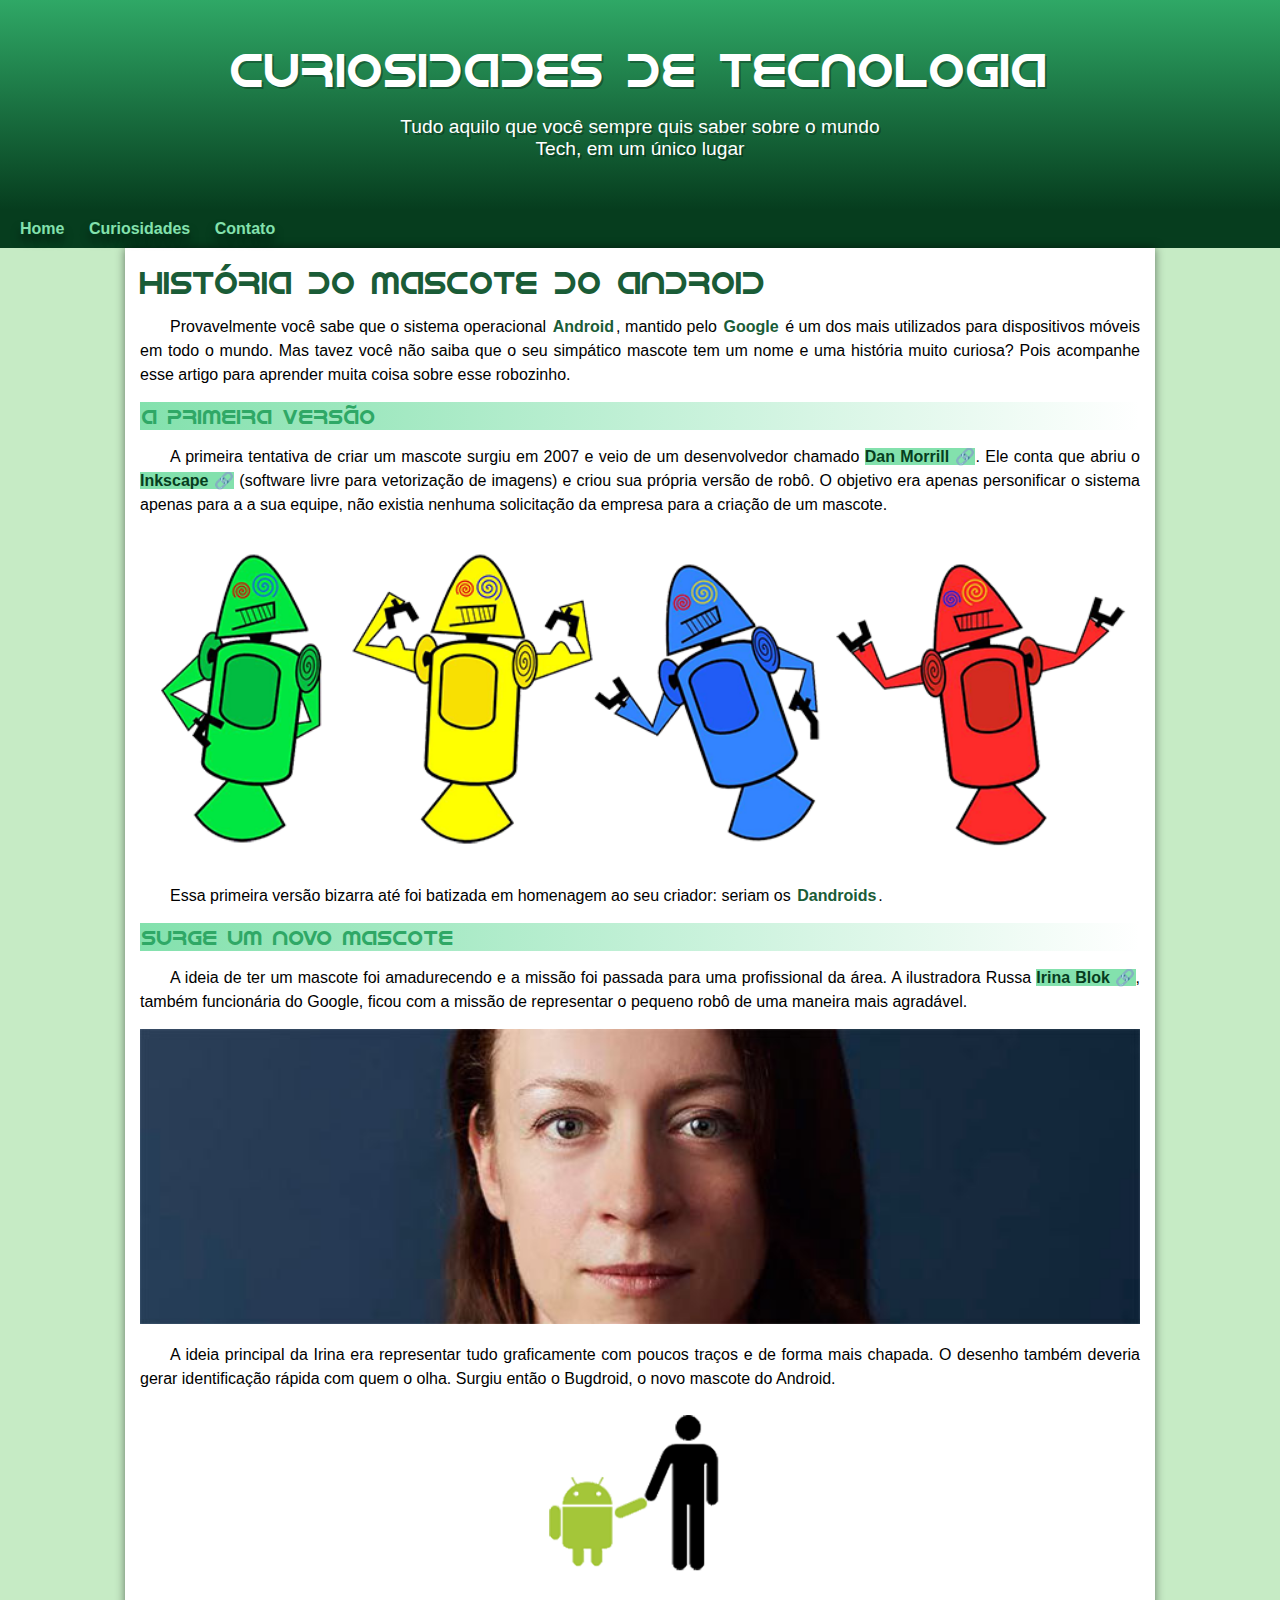
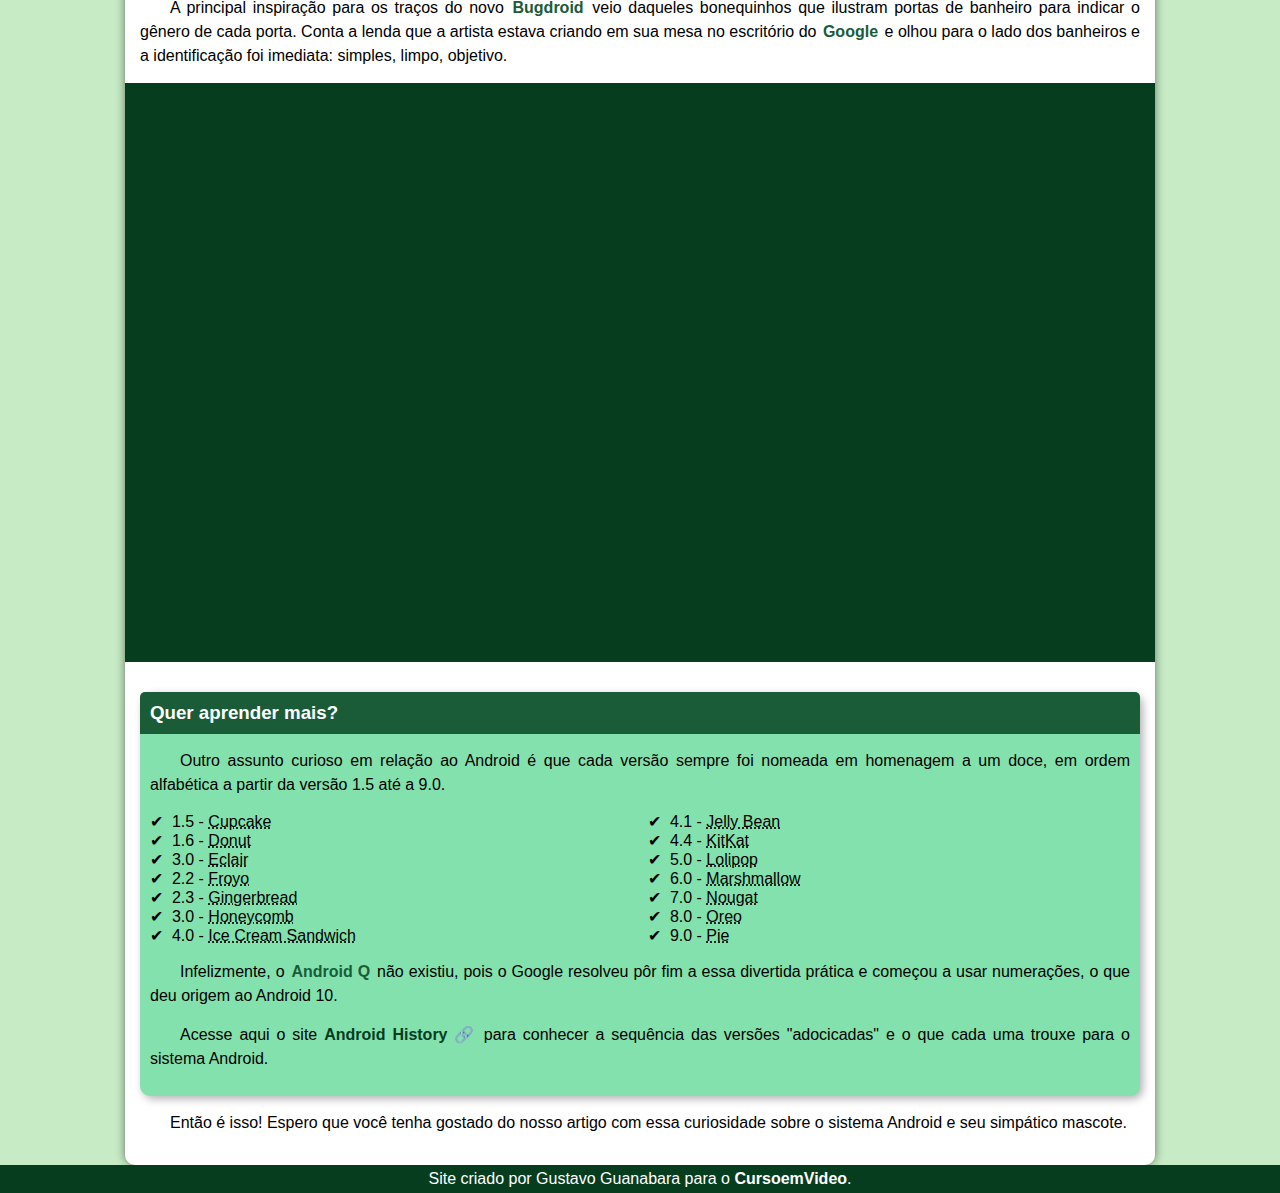
<file: index.html>
<!DOCTYPE html>
<html lang="pt-br">
<head>
    <meta charset="UTF-8">
    <meta name="viewport" content="width=device-width, initial-scale=1.0">
    <title>Como surguiu o mascote do Android?</title>
    <link rel="shortcut icon" href="imagens/favicon.ico" type="image/x-icon">
    <link rel="stylesheet" href="estilo/style.css">
</head>
<body>
    <header>
        <h1>Curiosidades de Tecnologia</h1>
        <p>Tudo aquilo que você sempre quis saber sobre o mundo Tech, em um único lugar</p>
    </header>
    <nav>
<a href="#">Home</a>
<a href="#">Curiosidades</a>
<a href="#">Contato</a>
    </nav>
    <main>
        <article>
            <h1>História do Mascote do Android</h1>

            <p>Provavelmente você sabe que o sistema operacional <strong>Android</strong>, mantido pelo <strong>Google</strong> é um dos mais utilizados para dispositivos móveis em todo o mundo. Mas tavez você não saiba que o seu simpático mascote tem um nome e uma história muito curiosa? Pois acompanhe esse artigo para aprender muita coisa sobre esse robozinho.</p>

            <h2>A primeira versão</h2>

            <p>A primeira tentativa de criar um mascote surgiu em 2007 e veio de um desenvolvedor chamado <a href="https://www.thedrum.com/news/2013/01/06/googles-dan-morrill-reveals-rejected-android-mascot-designs" target="_blank" class="externo">Dan Morrill</a>. Ele conta que abriu o <a href="https://inkscape.org/" target="_blank"class="externo">Inkscape</a> (software livre para vetorização de imagens) e criou sua própria versão de robô. O objetivo era apenas personificar o sistema apenas para a a sua equipe, não existia nenhuma solicitação da empresa para a criação de um mascote.</p>
        <picture>
            <source media="(max-width:650px )" srcset="imagens/dan-droids-pq.png">
            <img src="imagens/dan-droids.png" alt="Primeiro mascote do Android">
        </picture>

            <p>Essa primeira versão bizarra até foi batizada em homenagem ao seu criador: seriam os <strong>Dandroids</strong>.</p>

            <h2>Surge um novo mascote</h2>

            <p>A ideia de ter um mascote foi amadurecendo e a missão foi passada para uma profissional da área. A ilustradora Russa <a href="https://www.irinablok.com/android" target="_blank"class="externo">Irina Blok</a>, também funcionária do Google, ficou com a missão de representar o pequeno robô de uma maneira mais agradável.</p>
        <picture>
            <source media="(max-width:650px )" srcset="imagens/irina-blok-pq.jpg">
            <img src="imagens/irina-blok.jpg" alt="Irina blok, criadora do BugDroid">
        </picture>

            <p>A ideia principal da Irina era representar tudo graficamente com poucos traços e de forma mais chapada. O desenho também deveria gerar identificação rápida com quem o olha. Surgiu então o Bugdroid, o novo mascote do Android.</p>

            <img src="imagens/bugdroid.png" class="pequena" alt="BugDroid">

            <p>A principal inspiração para os traços do novo <strong>Bugdroid</strong> veio daqueles bonequinhos que ilustram portas de banheiro para indicar o gênero de cada porta. Conta a lenda que a artista estava criando em sua mesa no escritório do <strong>Google</strong> e olhou para o lado dos banheiros e a identificação foi imediata: simples, limpo, objetivo.</p>

            <div class="video">
                <iframe width="560" height="315" src="https://www.youtube.com/embed/l2UDgpLz20M?si=FN7jnNpwa_x7joQz" title="YouTube video player" frameborder="0" allow="accelerometer; autoplay; clipboard-write; encrypted-media; gyroscope; picture-in-picture; web-share" referrerpolicy="strict-origin-when-cross-origin" allowfullscreen></iframe>
                </div>

            <aside>
                <h3>Quer aprender mais?</h3>
                
               <p> 
                   Outro assunto curioso em relação ao Android é que cada versão sempre foi nomeada em homenagem a um doce, em ordem alfabética a partir da versão 1.5 até a 9.0.
               </p>
                <ul>
                    <li>1.5 - <abbr title="Bolo de copo">Cupcake</abbr></li>
                    <li>1.6 - <abbr title="Rosquinha">Donut</abbr></li>
                    <li>3.0 - <abbr title="Bomba">Eclair</abbr></li>
                    <li>2.2 - <abbr title="Iorgute comgelado">Froyo</abbr></li>
                    <li>2.3 - <abbr title="Biscoito de Gengibre">Gingerbread</abbr></li>
                    <li>3.0 - <abbr title="Favo de mel">Honeycomb</abbr></li>
                    <li>4.0 - <abbr title="Sanduiche de sorvete">Ice Cream Sandwich</abbr></li>
                    <li>4.1 - <abbr title="Jujuba">Jelly Bean</abbr></li>
                    <li>4.4 - <abbr title="KitKat">KitKat</abbr></li>
                    <li>5.0 - <abbr title="Pirulito">Lolipop</abbr></li>
                    <li>6.0 - <abbr title="Marshmallow">Marshmallow</abbr></li>
                    <li>7.0 - <abbr title="Torrone">Nougat</abbr></li>
                    <li>8.0 - <abbr title="Oreo">Oreo</abbr></li>
                    <li>9.0 - <abbr title="Torta">Pie</abbr></li>
                </ul>
                <p>Infelizmente, o <strong>Android Q</strong> não existiu, pois o Google resolveu pôr fim a essa divertida prática e começou a usar numerações, o que deu origem ao Android 10.</p>
                <p>Acesse aqui o site <a href="https://www.android.com/intl/en_uk/what-is-android/" target="_blank"class="externo">Android History</a> para conhecer a sequência das versões "adocicadas" e o que cada uma trouxe para o sistema Android.</p>
            </aside>

            <p>Então é isso! Espero que você tenha gostado do nosso artigo com essa curiosidade sobre o sistema Android e seu simpático mascote.</p>
        </article>
    </main>
    <footer>Site criado por Gustavo Guanabara para o <a href="https://www.youtube.com/c/CursoemV%C3%ADdeo" target="_blank">CursoemVideo</a>.</footer>
</body>
</html>
</file>
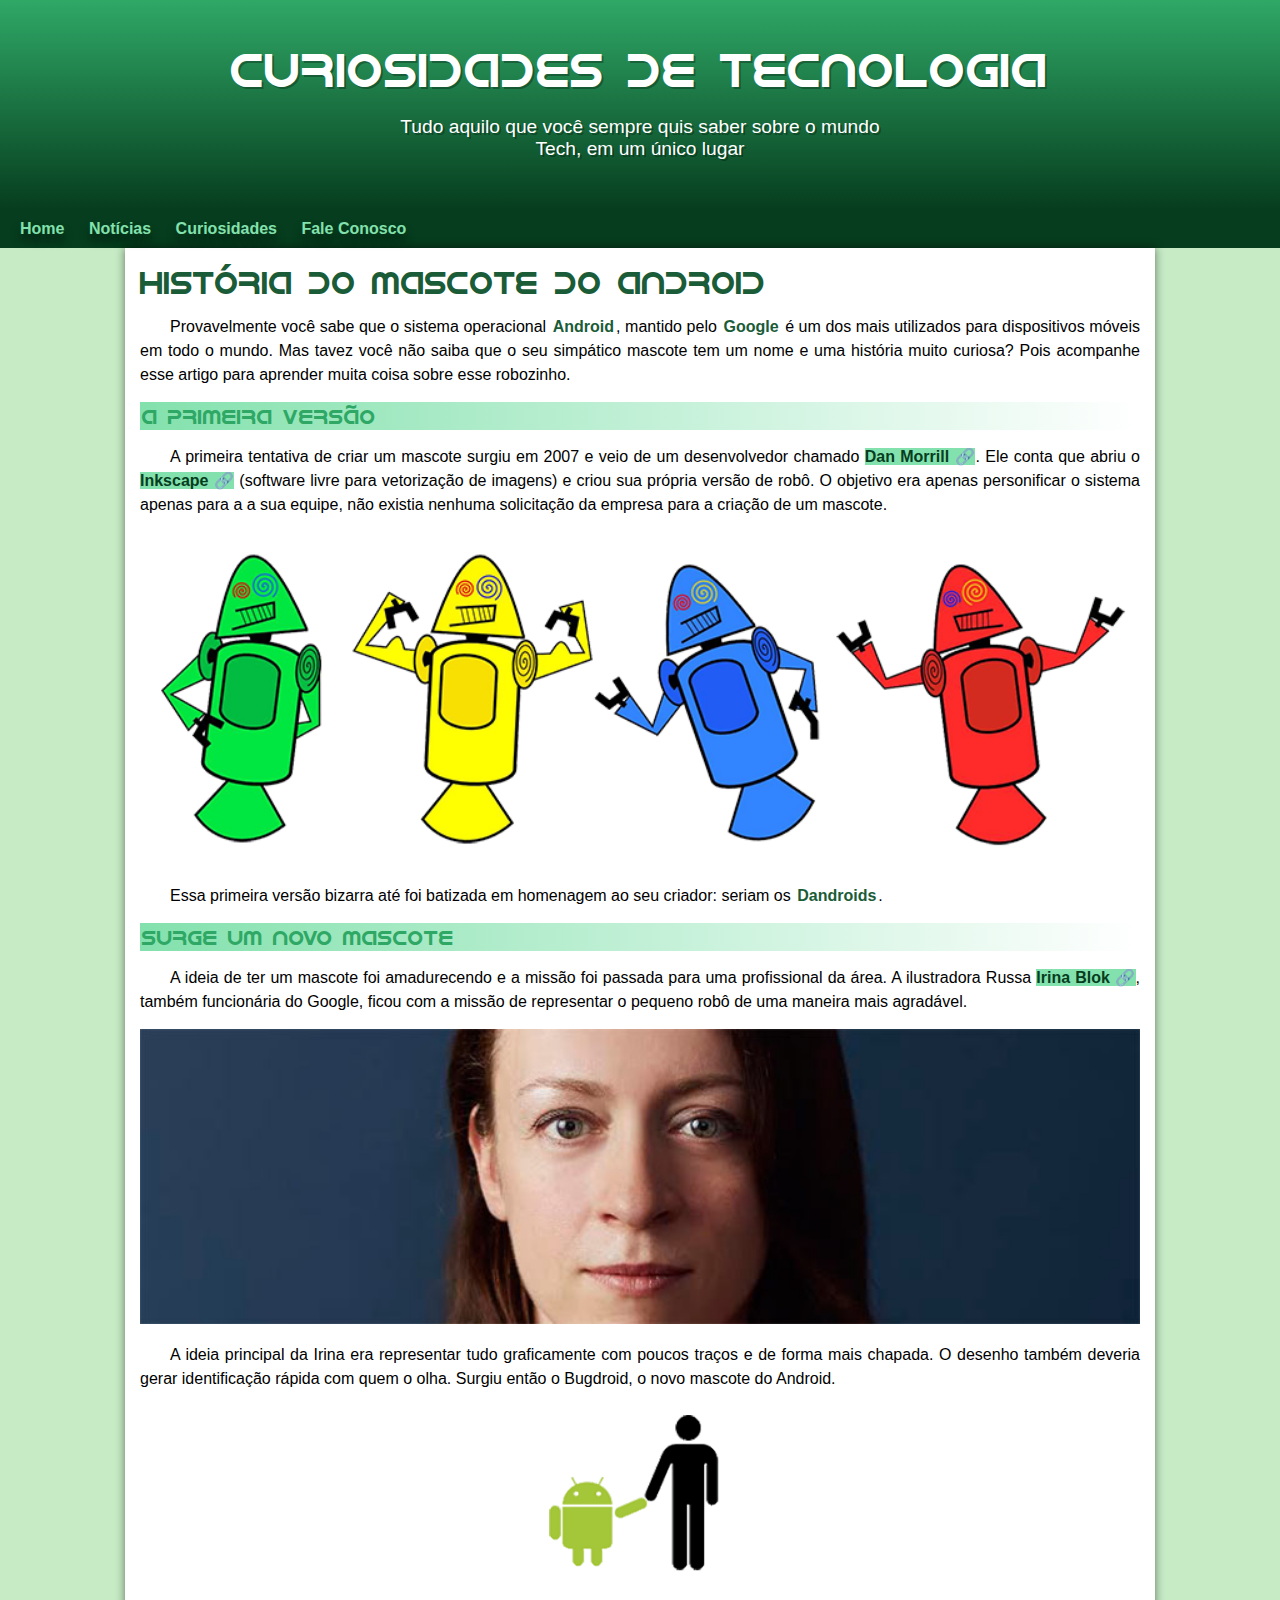
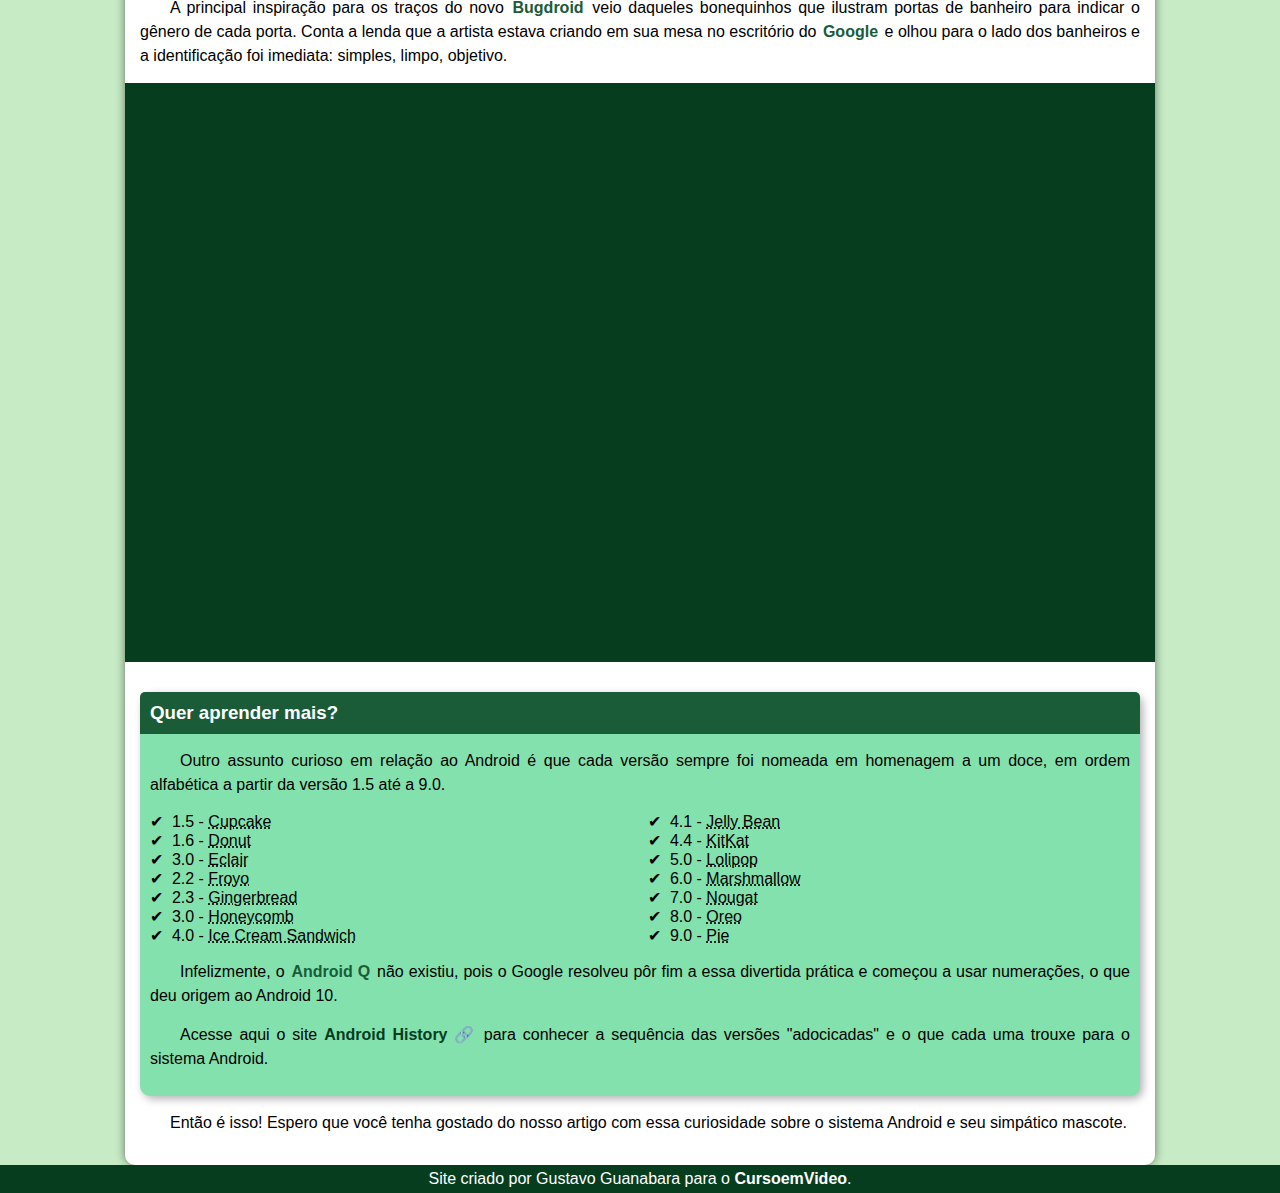
<file: index.html.html>
<!DOCTYPE html>
<html lang="pt-br">
<head>
    <meta charset="UTF-8">
    <meta name="viewport" content="width=device-width, initial-scale=1.0">
    <title>Como surguiu o mascote do Android?</title>
    <link rel="shortcut icon" href="imagens/favicon.ico" type="image/x-icon">
    <link rel="stylesheet" href="estilo/style.css">
</head>
<body>
    <header>
        <h1>Curiosidades de Tecnologia</h1>
        <p>Tudo aquilo que você sempre quis saber sobre o mundo Tech, em um único lugar</p>
    </header>
    <nav>
<a href="#">Home</a>
<a href="#">Notícias</a>
<a href="#">Curiosidades</a>
<a href="#">Fale Conosco</a>
    </nav>
    <main>
        <article>
            <h1>História do Mascote do Android</h1>

            <p>Provavelmente você sabe que o sistema operacional <strong>Android</strong>, mantido pelo <strong>Google</strong> é um dos mais utilizados para dispositivos móveis em todo o mundo. Mas tavez você não saiba que o seu simpático mascote tem um nome e uma história muito curiosa? Pois acompanhe esse artigo para aprender muita coisa sobre esse robozinho.</p>

            <h2>A primeira versão</h2>

            <p>A primeira tentativa de criar um mascote surgiu em 2007 e veio de um desenvolvedor chamado <a href="https://www.thedrum.com/news/2013/01/06/googles-dan-morrill-reveals-rejected-android-mascot-designs" target="_blank" class="externo">Dan Morrill</a>. Ele conta que abriu o <a href="https://inkscape.org/" target="_blank"class="externo">Inkscape</a> (software livre para vetorização de imagens) e criou sua própria versão de robô. O objetivo era apenas personificar o sistema apenas para a a sua equipe, não existia nenhuma solicitação da empresa para a criação de um mascote.</p>
        <picture>
            <source media="(max-width:650px )" srcset="imagens/dan-droids-pq.png">
            <img src="imagens/dan-droids.png" alt="Primeiro mascote do Android">
        </picture>

            <p>Essa primeira versão bizarra até foi batizada em homenagem ao seu criador: seriam os <strong>Dandroids</strong>.</p>

            <h2>Surge um novo mascote</h2>

            <p>A ideia de ter um mascote foi amadurecendo e a missão foi passada para uma profissional da área. A ilustradora Russa <a href="https://www.irinablok.com/android" target="_blank"class="externo">Irina Blok</a>, também funcionária do Google, ficou com a missão de representar o pequeno robô de uma maneira mais agradável.</p>
        <picture>
            <source media="(max-width:650px )" srcset="imagens/irina-blok-pq.jpg">
            <img src="imagens/irina-blok.jpg" alt="Irina blok, criadora do BugDroid">
        </picture>

            <p>A ideia principal da Irina era representar tudo graficamente com poucos traços e de forma mais chapada. O desenho também deveria gerar identificação rápida com quem o olha. Surgiu então o Bugdroid, o novo mascote do Android.</p>

            <img src="imagens/bugdroid.png" class="pequena" alt="BugDroid">

            <p>A principal inspiração para os traços do novo <strong>Bugdroid</strong> veio daqueles bonequinhos que ilustram portas de banheiro para indicar o gênero de cada porta. Conta a lenda que a artista estava criando em sua mesa no escritório do <strong>Google</strong> e olhou para o lado dos banheiros e a identificação foi imediata: simples, limpo, objetivo.</p>

            <div class="video">
                <iframe width="560" height="315" src="https://www.youtube.com/embed/l2UDgpLz20M?si=FN7jnNpwa_x7joQz" title="YouTube video player" frameborder="0" allow="accelerometer; autoplay; clipboard-write; encrypted-media; gyroscope; picture-in-picture; web-share" referrerpolicy="strict-origin-when-cross-origin" allowfullscreen></iframe>
                </div>

            <aside>
                <h3>Quer aprender mais?</h3>
                
               <p> 
                   Outro assunto curioso em relação ao Android é que cada versão sempre foi nomeada em homenagem a um doce, em ordem alfabética a partir da versão 1.5 até a 9.0.
               </p>
                <ul>
                    <li>1.5 - <abbr title="Bolo de copo">Cupcake</abbr></li>
                    <li>1.6 - <abbr title="Rosquinha">Donut</abbr></li>
                    <li>3.0 - <abbr title="Bomba">Eclair</abbr></li>
                    <li>2.2 - <abbr title="Iorgute comgelado">Froyo</abbr></li>
                    <li>2.3 - <abbr title="Biscoito de Gengibre">Gingerbread</abbr></li>
                    <li>3.0 - <abbr title="Favo de mel">Honeycomb</abbr></li>
                    <li>4.0 - <abbr title="Sanduiche de sorvete">Ice Cream Sandwich</abbr></li>
                    <li>4.1 - <abbr title="Jujuba">Jelly Bean</abbr></li>
                    <li>4.4 - <abbr title="KitKat">KitKat</abbr></li>
                    <li>5.0 - <abbr title="Pirulito">Lolipop</abbr></li>
                    <li>6.0 - <abbr title="Marshmallow">Marshmallow</abbr></li>
                    <li>7.0 - <abbr title="Torrone">Nougat</abbr></li>
                    <li>8.0 - <abbr title="Oreo">Oreo</abbr></li>
                    <li>9.0 - <abbr title="Torta">Pie</abbr></li>
                </ul>
                <p>Infelizmente, o <strong>Android Q</strong> não existiu, pois o Google resolveu pôr fim a essa divertida prática e começou a usar numerações, o que deu origem ao Android 10.</p>
                <p>Acesse aqui o site <a href="https://www.android.com/intl/en_uk/what-is-android/" target="_blank"class="externo">Android History</a> para conhecer a sequência das versões "adocicadas" e o que cada uma trouxe para o sistema Android.</p>
            </aside>

            <p>Então é isso! Espero que você tenha gostado do nosso artigo com essa curiosidade sobre o sistema Android e seu simpático mascote.</p>
        </article>
    </main>
    <footer>Site criado por Gustavo Guanabara para o <a href="https://www.youtube.com/c/CursoemV%C3%ADdeo" target="_blank">CursoemVideo</a>.</footer>
</body>
</html>
</file>
<file: estilo/style.css>
@charset "UTF-8";

@import url('https://fonts.googleapis.com/css2?family=Bebas+Neue&display=swap');

@font-face{
font-family: 'android';
src: url('../fontes/idroid.otf') format('opentype');
font-weight: normal;
}

:root{
--cor0:#c6ebc5;
--cor1:#83e1ad;
--cor2:#3ddc84;
--cor3:#2fa866;
--cor4:#1a5c37;
--cors:#063d1e;
--fonte-padrao: Arial, Verdana, Helvetica, sans-serif;
--fonte-destaque: 'Bebas Neue', cursive;
--fonte-android: 'android';
}
*{
    margin: 0px;
    padding: 0px;
}

body{
    background-color: var(--cor0);
    font-family: var(--fonte-padrao);
}
a.externo::after{
    content: '\00A0\1F517';
}
header{
    background-image: linear-gradient(to bottom, var(--cor3),var(--cors));
    background-color: var(--cor4);
    min-height: 150px;
    text-align: center;
    padding-top: 40px;
}

header > h1 {
    color:white;
    font-family: var(--fonte-android);
    margin-bottom: 20px;
    font-size: 3em;
    text-shadow: 2px 2px 0px rgba(0, 0, 0, 0.301);
    font-weight: normal;
}
header > p {
    color: white;
    font-family: var(--fonte-padrao);
    font-size: 1.2em;
    max-width: 500px;
    padding-left: 10px;
    padding-right: 10px;
    padding-bottom: 50px;
    margin: auto;
    text-shadow: 2px 2px 0px rgba(0, 0, 0, 0.301);
}
nav{
    background-color: var(--cors);
    padding: 10px;
    text-shadow: 0px 7px 9px rgba(0, 0, 0, 0.5);
    }
nav > a{
    color: var(--cor1);
    text-decoration: none;
    padding: 10px;
    font-weight: bold;
    border-radius: 3px;
    transition-duration: .2s;
}
nav > a:hover{
    background-color: var(--cor3);
    color: var(--cors);
}

main{
max-width: 1000px;
min-width: 370px;
margin: auto;
box-shadow: 0px 0px 10px rgba(0, 0, 0, 0.5);
border-radius: 0px 0px 10px 10px;
background-color: white;
padding:15px;
}

main p{
    margin: 15px 0px;
    text-align: justify;
    text-indent: 30px;
    font-size: 1em;
    line-height: 1.5em;
}
main a{
    background-color: #83e1ad;
    color: #063d1e;
    font-weight:bold;
    text-decoration: none;
}
main a:hover{
    color: var(--cor3);
    text-decoration: underline;
}
main strong{
    color: var(--cor4);
    font-size: bold;
    padding: 2px;
}
main img{
    width:100%;
}
main img.pequena{
    max-width:270px ;
    display: block;
    margin: auto;
}

main h1{
    color: var(--cor4);
    font-family: var(--fonte-android);
    font-weight: normal;
    font-size: 1.8;
}

main h2{
    font-family: var(--fonte-android);
    color:var(--cor3);
    font-size: 1.3em;
    background-image:linear-gradient(to right,var(--cor1), transparent);
    padding: 2px;
    font-weight: normal;
}
div.video{
    background-color: var(--cors);
    margin:0px -15px 30px -15px ;
    padding: 20px;
    padding-bottom: 55.9%;
    position: relative;
}
div.video > iframe{
    position: absolute;
    top: 5%;
    left: 5%;
    width: 90%;
    height: 90%;
}
aside{
    background-color: var(--cor1);
    border-radius: 10px;
    padding: 10px;
    box-shadow: 3px 3px 8px rgba(0, 0, 0, 0.3);
}
aside h3{
    background-color: var(--cor4);
    color: white;
    padding: 10px;
    margin: -10px -10px 0px -10px;
    border-radius: 5px 5px 0px 0px ;
}
aside ul{
    list-style-type:'\2714\0020\00A0';
    list-style-position: inside;
    columns: 2;
}
footer{
    background-color: var(--cors);
    color: white;
    text-align: center;
    font-size: 0.8;
    padding: 5px;
}
footer a{
    color: white;
    font-weight: bold;
    text-decoration: none;
}
footer a:hover{
    color: var(--cor3);
    background-color: var(--cor1);
    text-decoration: underline;
}
</file>
